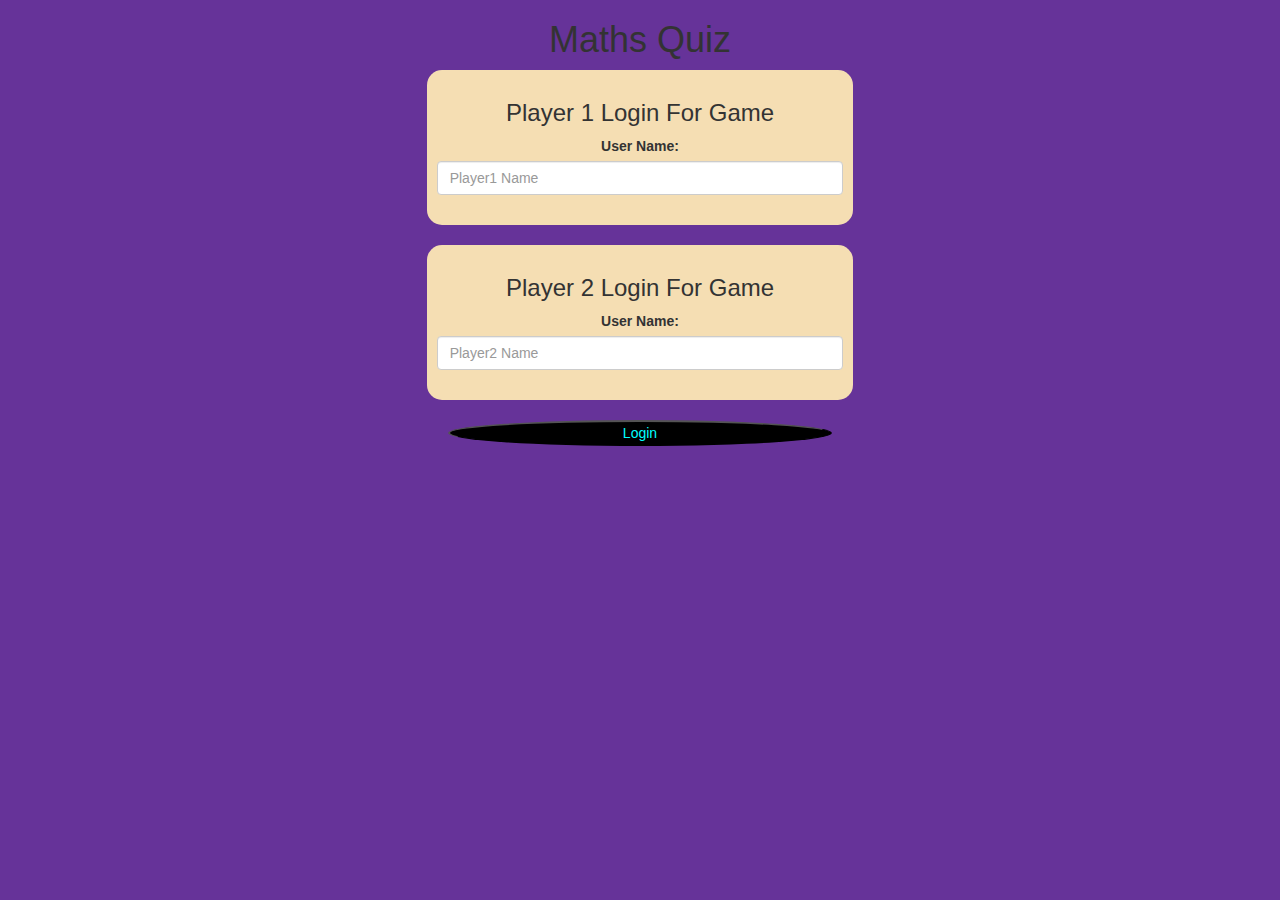
<file: index.html>
<!DOCTYPE html>
<html>
<head>
	<title>Guess The Word</title>

<meta name="viewport" content="width=device-width, initial-scale=1">
<link rel="stylesheet" href="https://maxcdn.bootstrapcdn.com/bootstrap/3.4.0/css/bootstrap.min.css">
<script src="https://ajax.googleapis.com/ajax/libs/jquery/3.4.1/jquery.min.js"></script>
<script src="https://maxcdn.bootstrapcdn.com/bootstrap/3.4.0/js/bootstrap.min.js"></script>

<link rel="stylesheet" type="text/css" href="style.css">






<script src="main.js"></script>
</head>
<body>



<center>
	<h1 >Maths Quiz</h1>

<div class="col-lg-4 col-sm-8 col-xs-11 login_div1">
<h3> Player 1 Login For Game</h3>
<label> User Name: </label>
<input type="text" class="form-control" id="player1_name_input" placeholder="Player1 Name">
<br>
</div>
<br>
<div class="col-lg-4 col-sm-8 col-xs-11 login_div2">
	<h3> Player 2 Login For Game</h3>
	<label> User Name: </label>
	<input type="text" class="form-control" id="player2_name_input" placeholder="Player2 Name">
	<br>
	</div>
	<br>
<button style=" width: 30%" class="button-lg" onclick="addUser();">Login</button>

</center>
</file>
<file: style.css>
body
{
	background: rebeccapurple;
}

	.login_div1 , .login_div2
	{
		background: wheat;
		padding: 10px;
		float: none;
		border-radius: 15px;
	}


#player1_name , #player2_name
{
	display: inline-block;
	margin-left: 20px;
}
#word
{
	width: 60%;
}
#word_display
{
	letter-spacing: 5px;
}
#output
{
background: white;
border-radius: 10px;
border-top: greenyellow;;
padding: 10px;
float: none;
text-align: left;
}

.button-lg {

color: aqua;
background-color: black;
border-radius: 50%;
}
</file>
